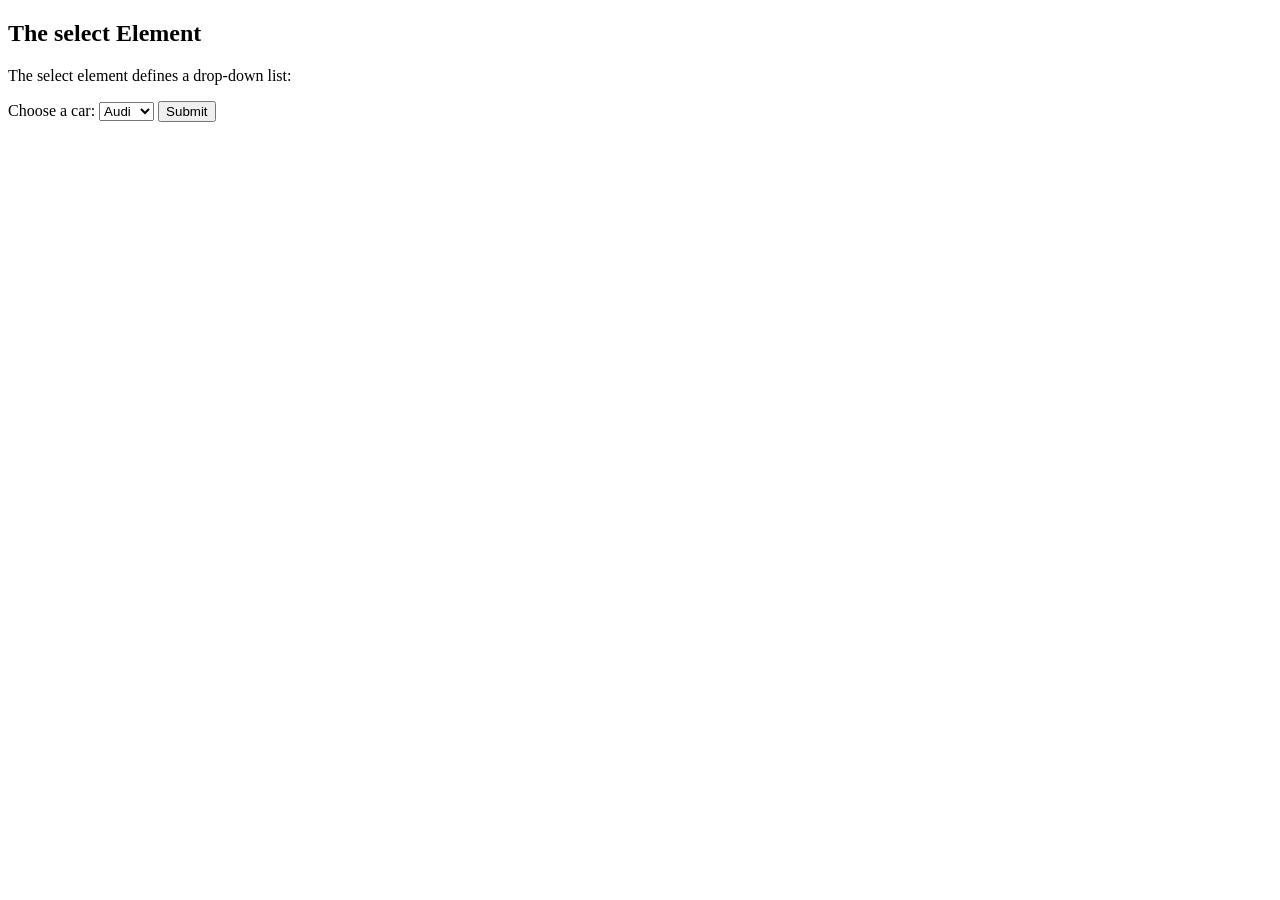
<file: myFirst_form.html>
<!DOCTYPE html>
<html>
<body>

<h2>The select Element</h2>

<p>The select element defines a drop-down list:</p>

<form action="#">
  <label>Choose a car:</label>
  <select name="cars">
    <option value="volvo">Volvo</option>
    <option value="saab">Saab</option>
    <option value="fiat">Fiat</option>
    <option value="audi" selected>Audi</option>
  </select>

  <input type="submit">
</form>

</body>
</html>
</file>
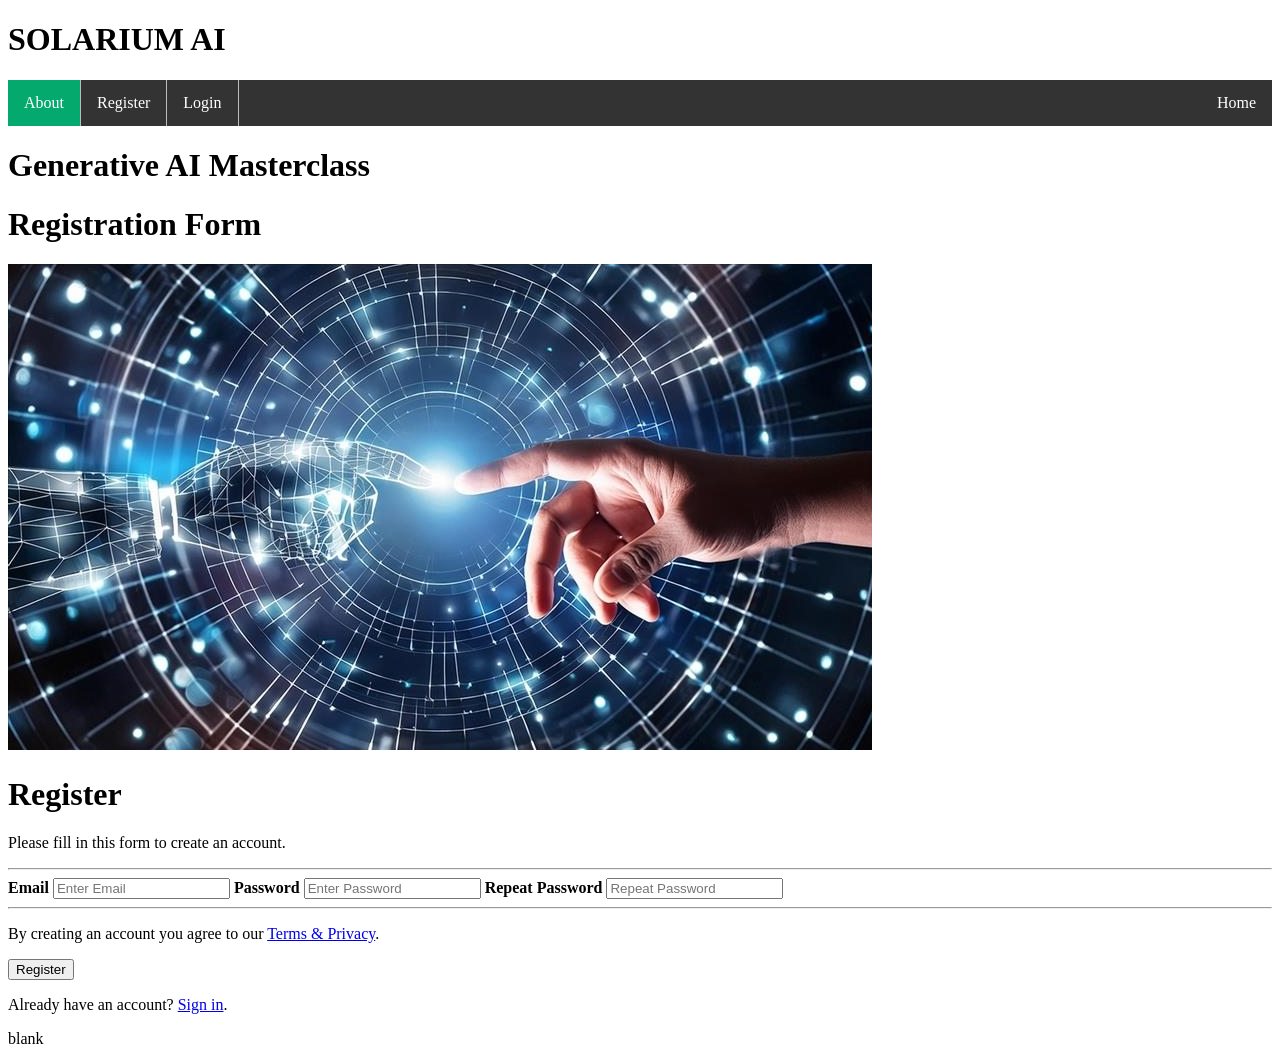
<file: register.html>
<!DOCTYPE html>
<html>
   <head>

   <meta charset="UTF-8">
    <meta name="viewport" content="width=device-width, initial-scale=1.0">
      
    <title>Solarium AI</title>

    <link rel="stylesheet" href="navbar.css">
   </head>
   <body>

<!--    Working on the site layout this morning -->


      <h1>SOLARIUM AI</h1>
      <ul>
         <li><a class="active" href="about.html">About</a></li>
         <li><a href="register.html">Register</a></li>
         <li><a href="login.html">Login</a></li>
         <li style="float:right"><a href="index.html">Home</a></li>
      </ul>


      <style>
  table, th, td {
    border: 1px solid black;
    border-collapse: collapse;
    padding: 8px;
    max-width: 100%;
  }
      </style>


<h1>Generative AI Masterclass</h1>
<h2></h2>
<h1>Registration Form</h1>

  <div class="hero-section">

      <!-- Image and content will go here -->

         <img src="touching_finger.jpg" alt="touching_finger.jpg" />

    </div>

<table>

<form action="action_page.php">
  <div class="container">
    <h1>Register</h1>
    <p>Please fill in this form to create an account.</p>
    <hr>

    <label for="email"><b>Email</b></label>
    <input type="text" placeholder="Enter Email" name="email" id="email" required>

    <label for="psw"><b>Password</b></label>
    <input type="password" placeholder="Enter Password" name="psw" id="psw" required>

    <label for="psw-repeat"><b>Repeat Password</b></label>
    <input type="password" placeholder="Repeat Password" name="psw-repeat" id="psw-repeat" required>
    <hr>

    <p>By creating an account you agree to our <a href="#">Terms & Privacy</a>.</p>
    <button type="submit" class="registerbtn">Register</button>
  </div>

  <div class="container signin">
    <p>Already have an account? <a href="#">Sign in</a>.</p>
  </div>
</form>





</table>




    <td>blank</td>

    <tr>
    
    </tr>
  </tbody>
</table>
   

   </body>
</html>
</file>
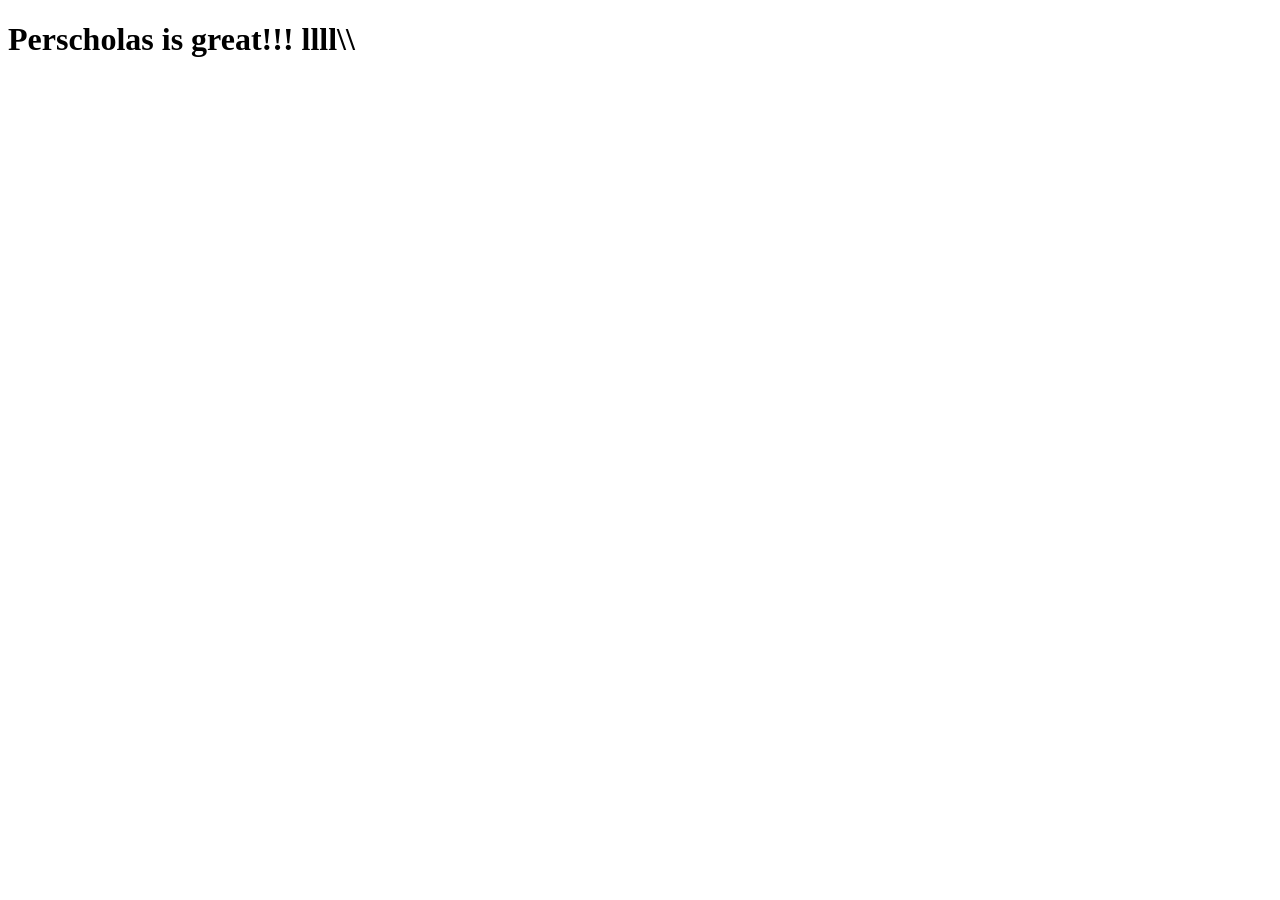
<file: test25.html>
<!DOCTYPE html>
<html lang="en">
<head>
    <meta charset="UTF-8">
    <meta name="viewport" content="width=device-width, initial-scale=1.0">
    <title>test25</title>
</head>

<body>

 <h1>Perscholas is great!!! llll\\</h1>    
    
</body>
</html>
</file>
<file: navbar.css>
ul {
  list-style-type: none;
  margin: 0;
  padding: 0;
  overflow: hidden;
  background-color: #333;
}

li {
  float: left;
  border-right: 1px solid #bbb;
}

li:last-child {
  border-right: none;
}

li a {
  display: block;
  color: white;
  text-align: center;
  padding: 14px 16px;
  text-decoration: none;
}

li a:hover:not(.active) {
  background-color: #111;
}

.active {
  background-color: #04AA6D;
}
</file>
